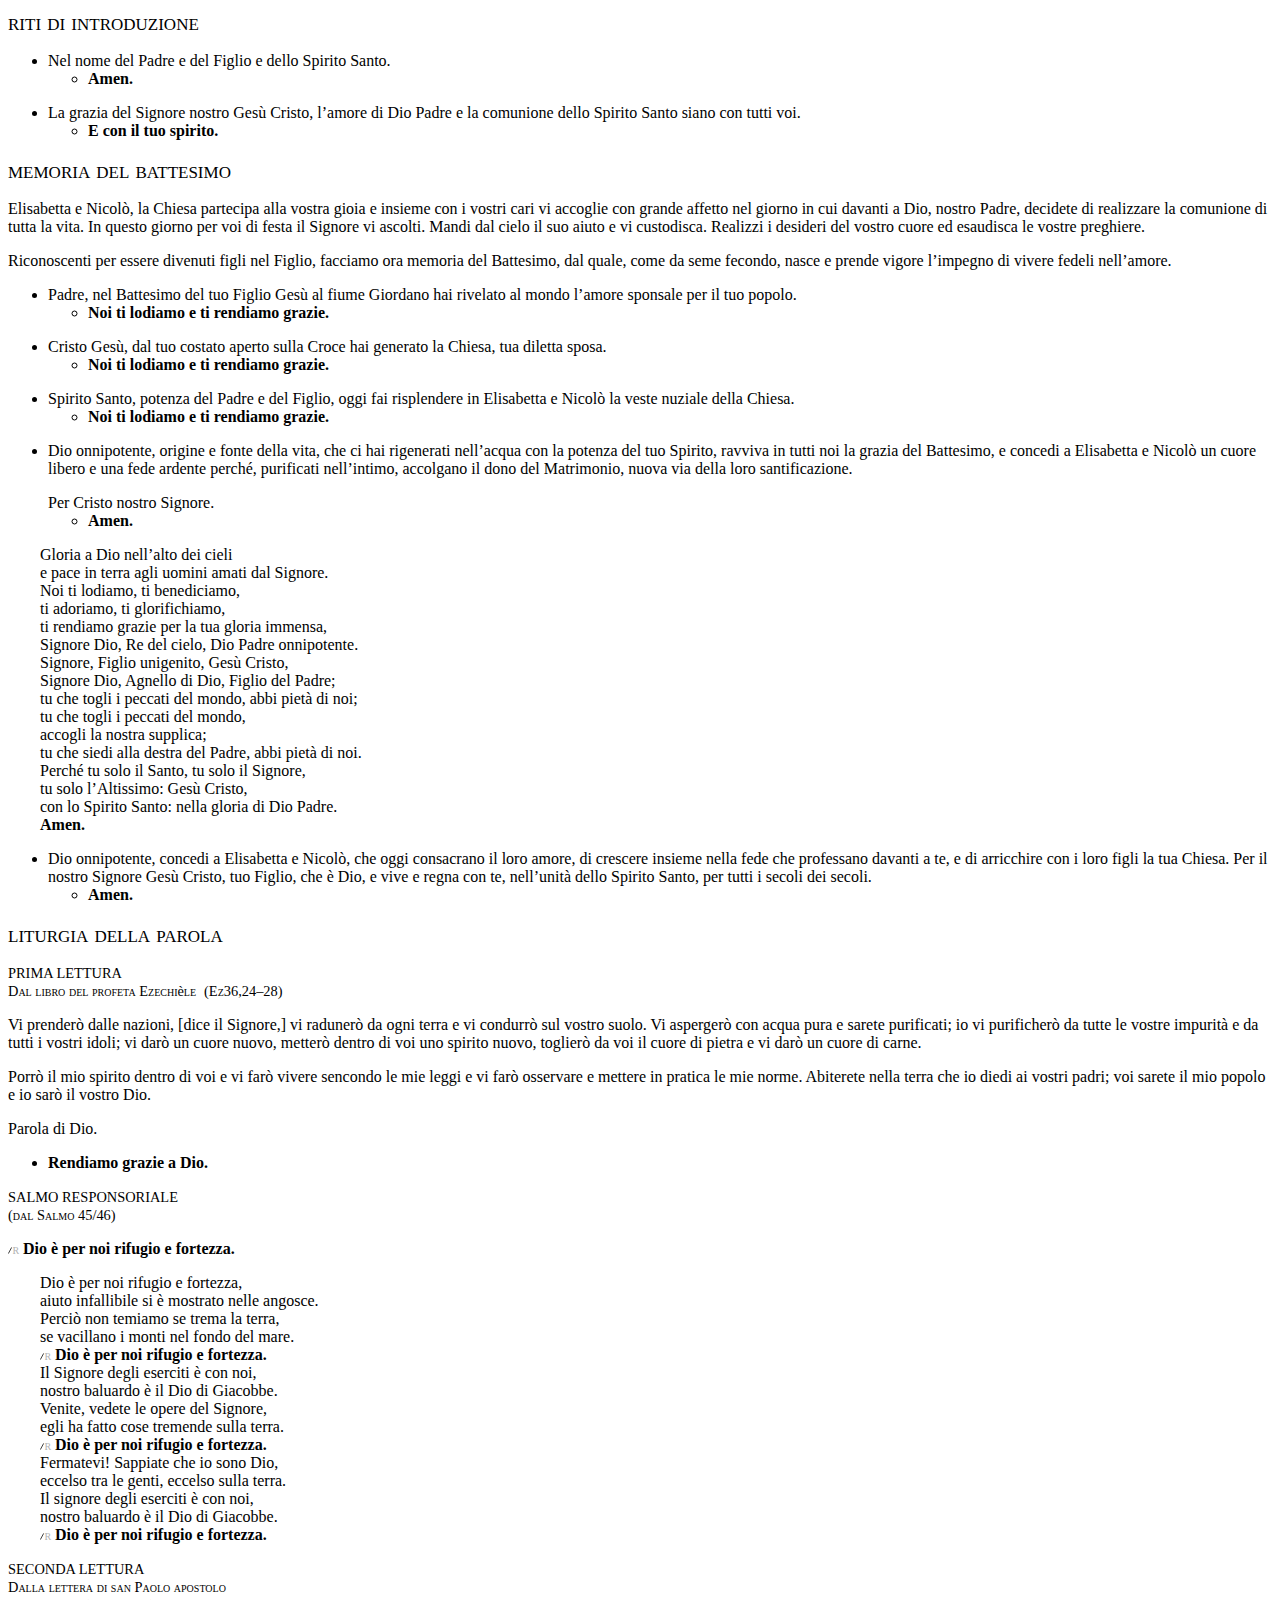
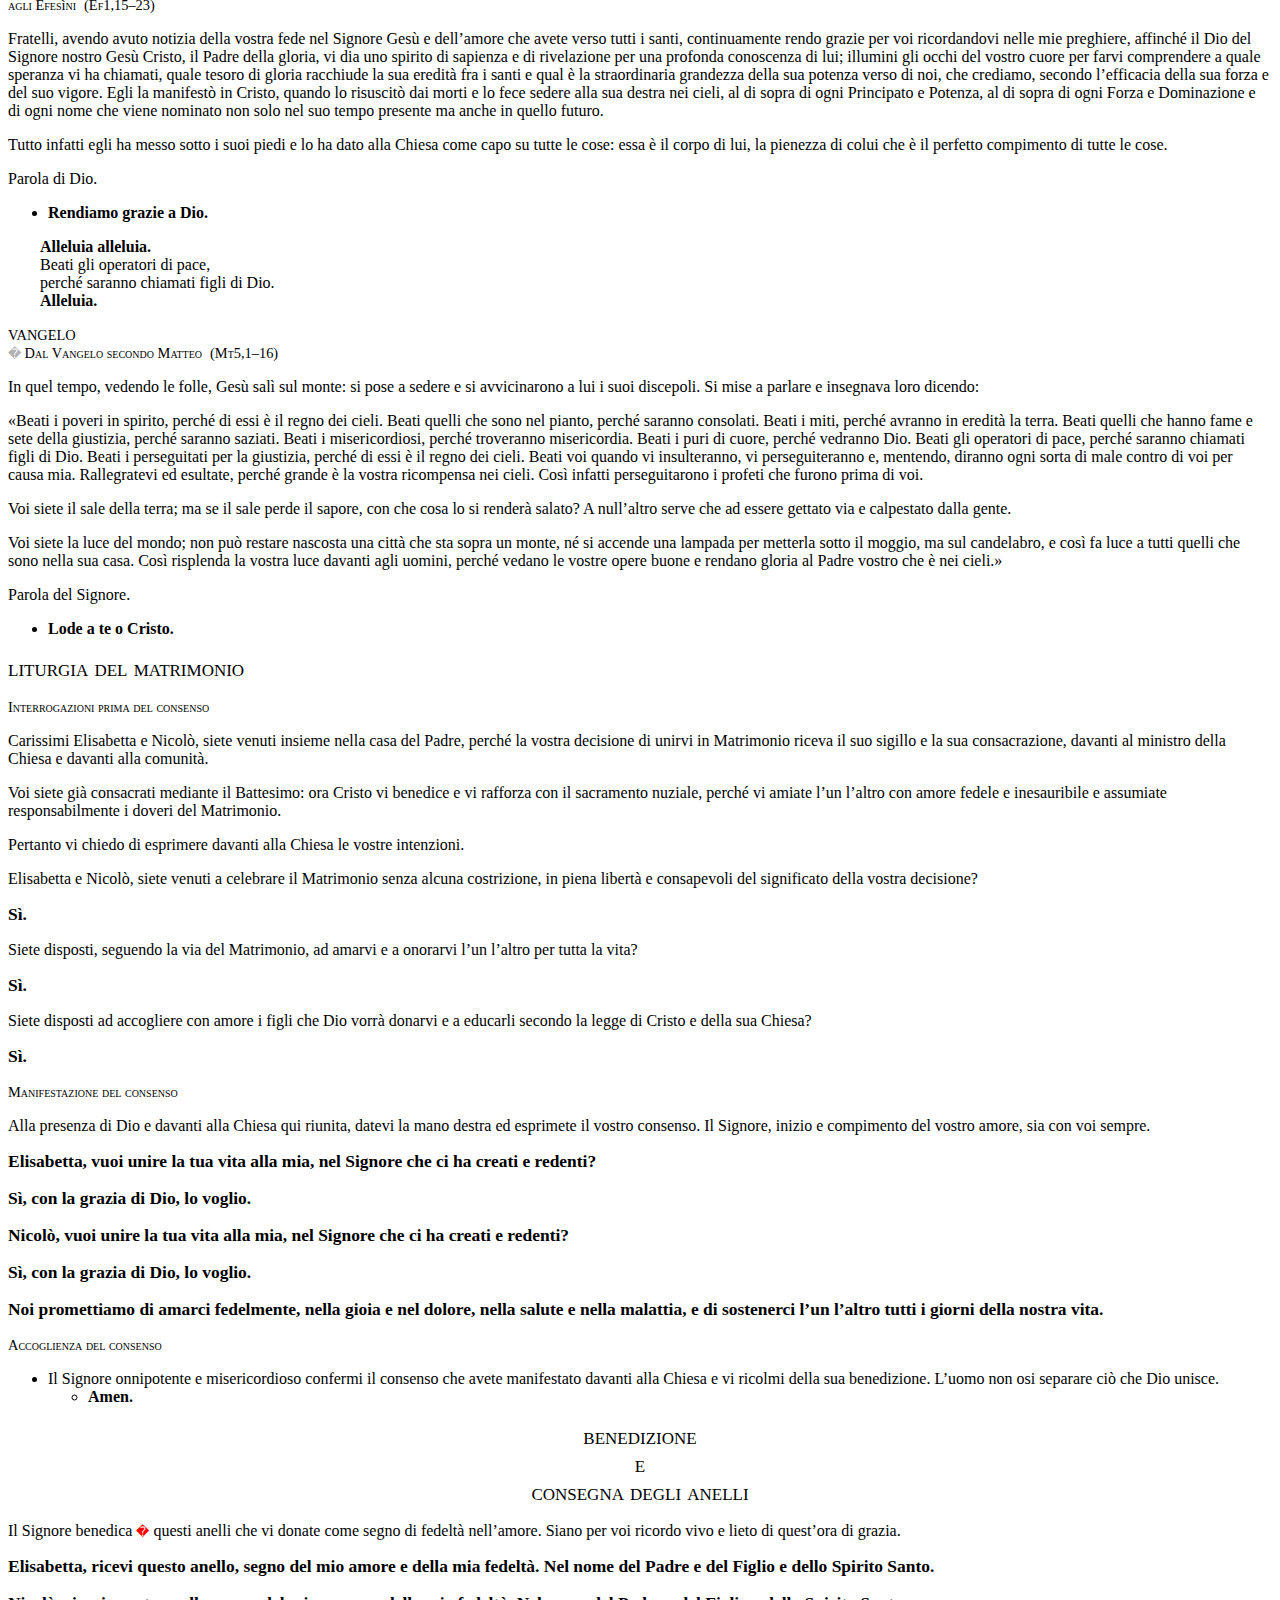
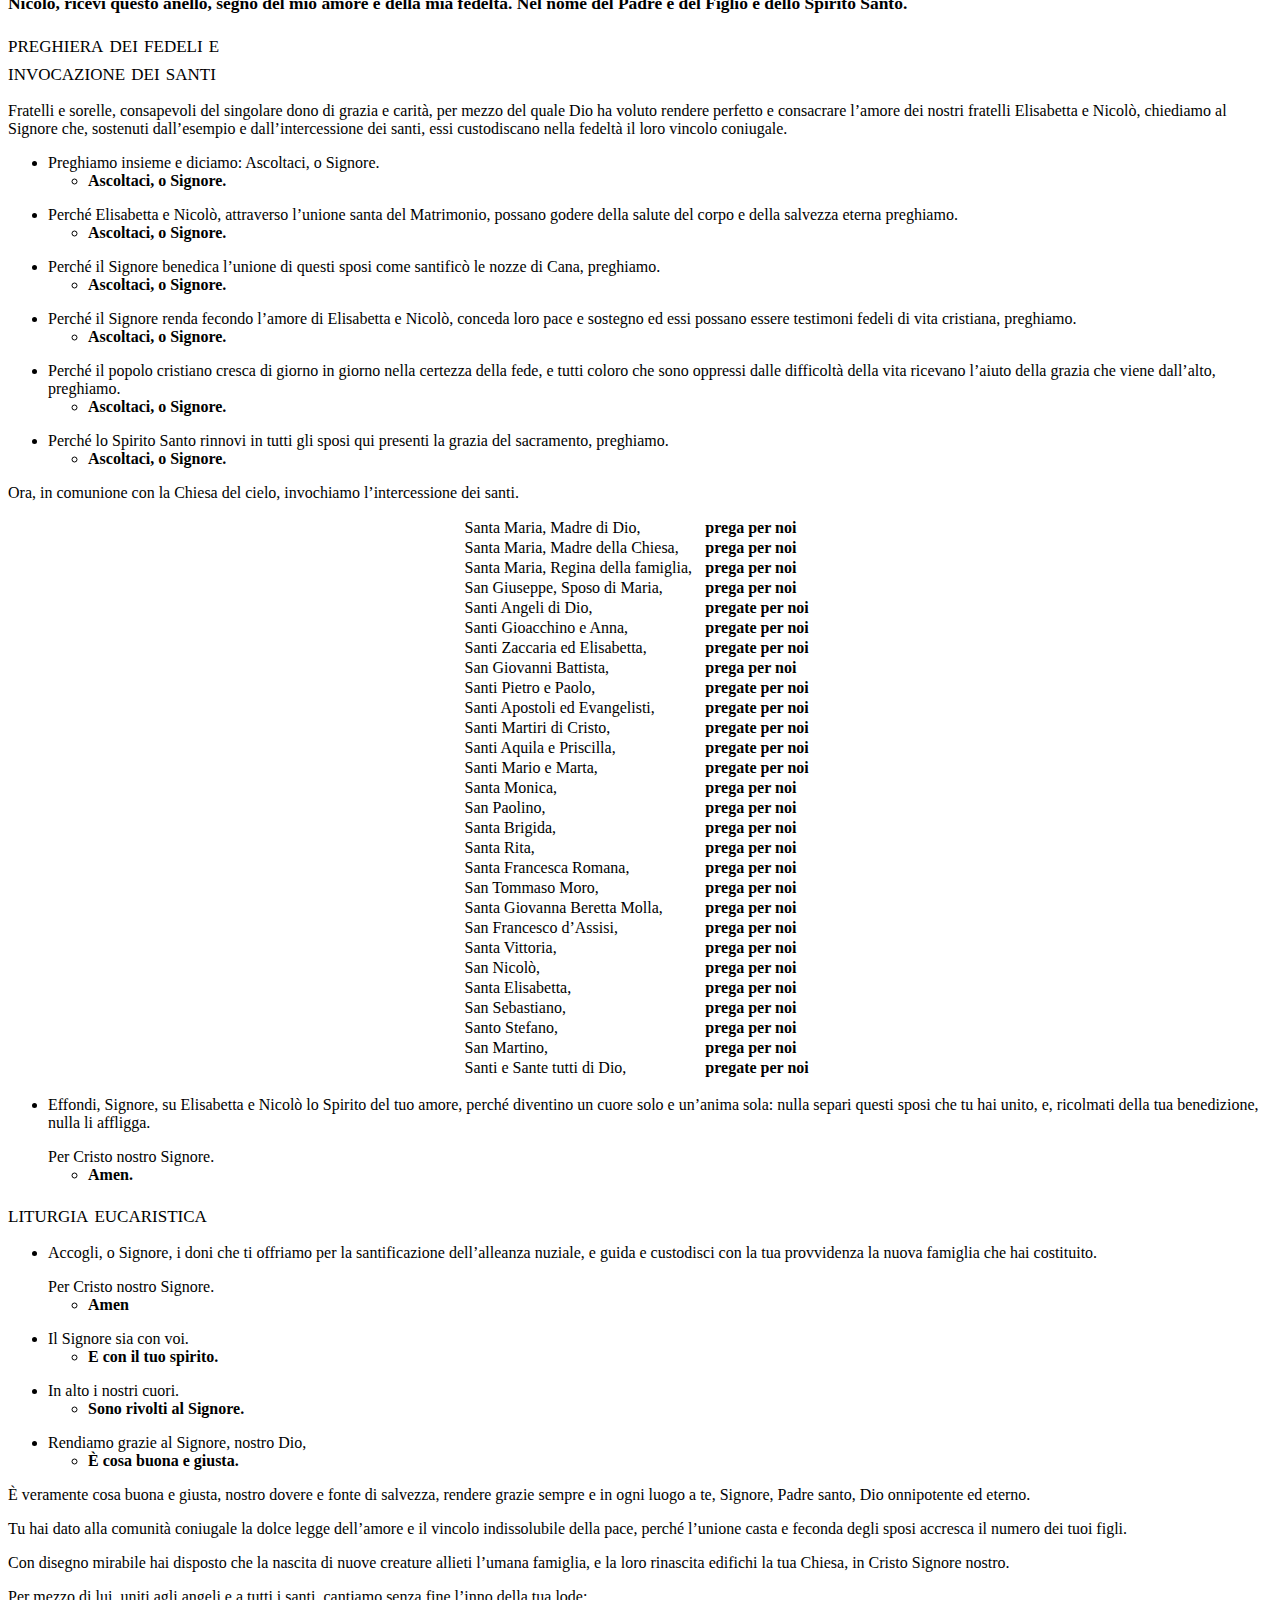
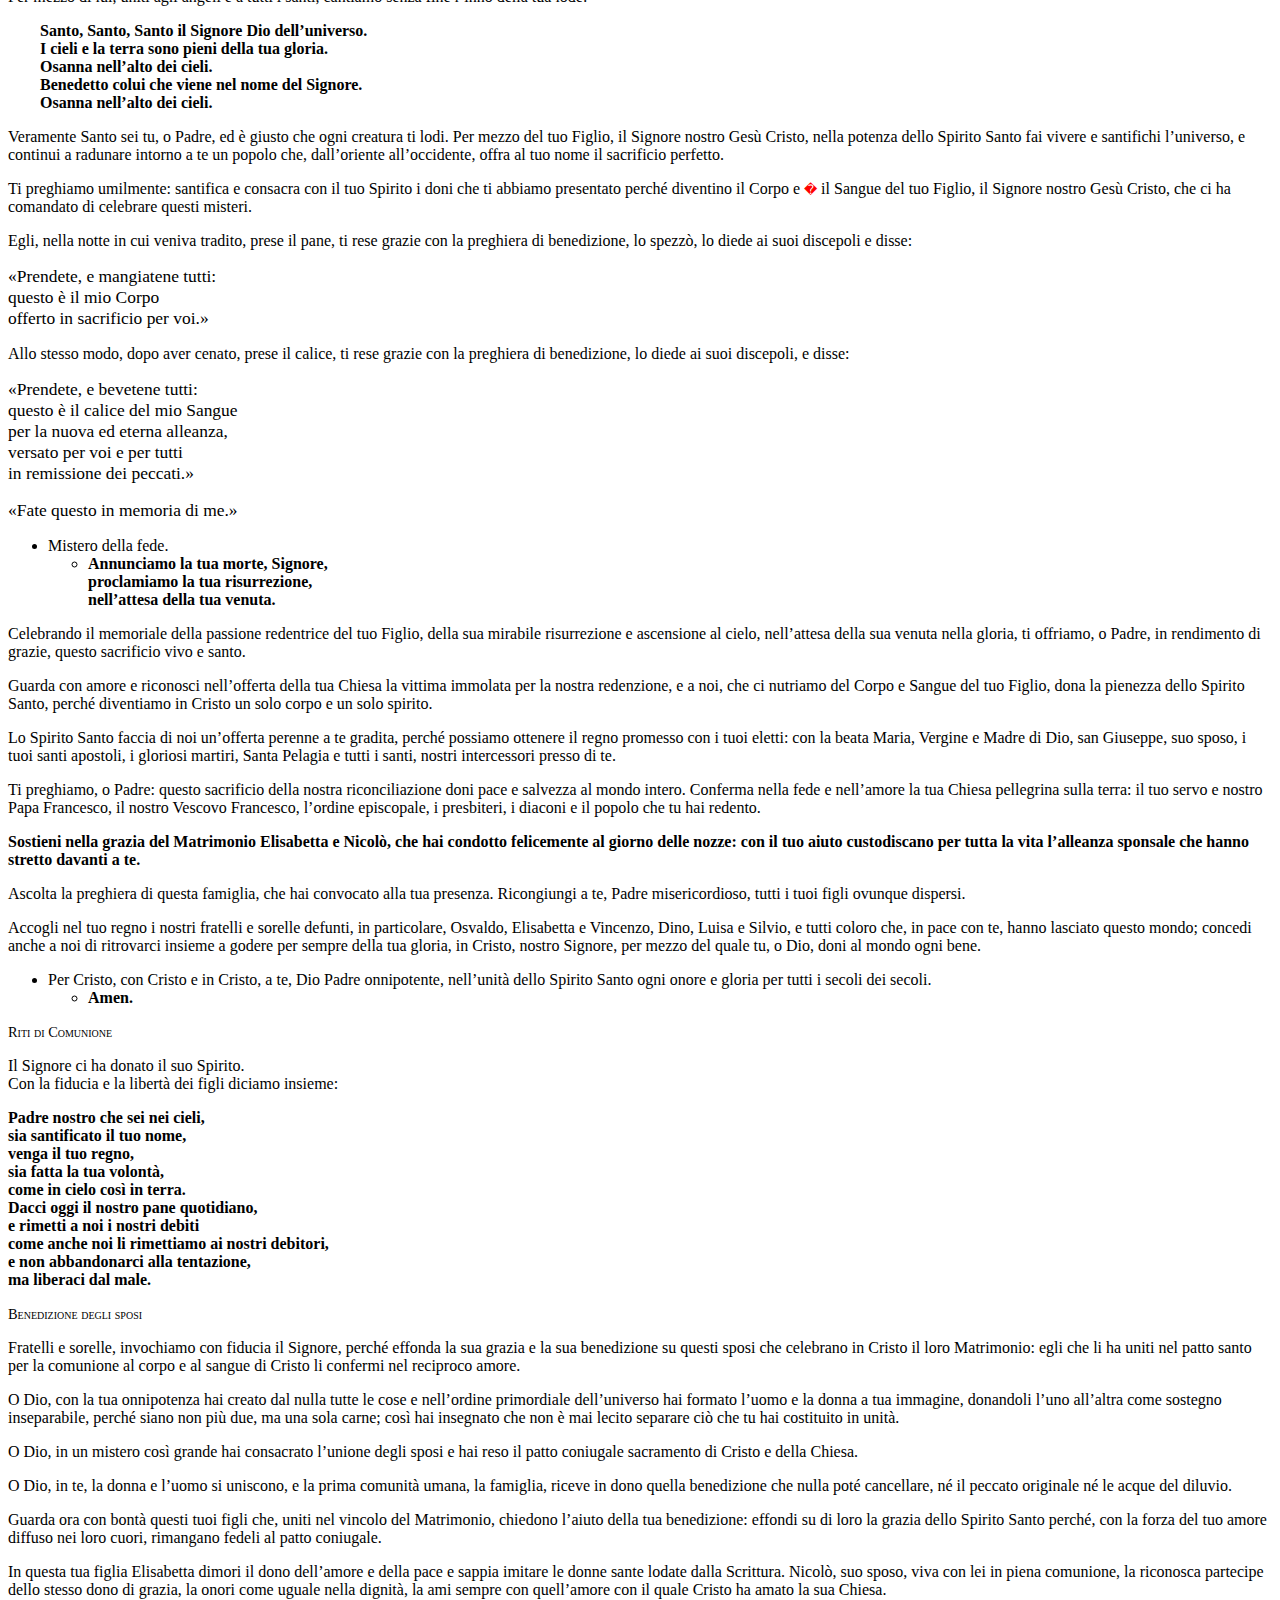
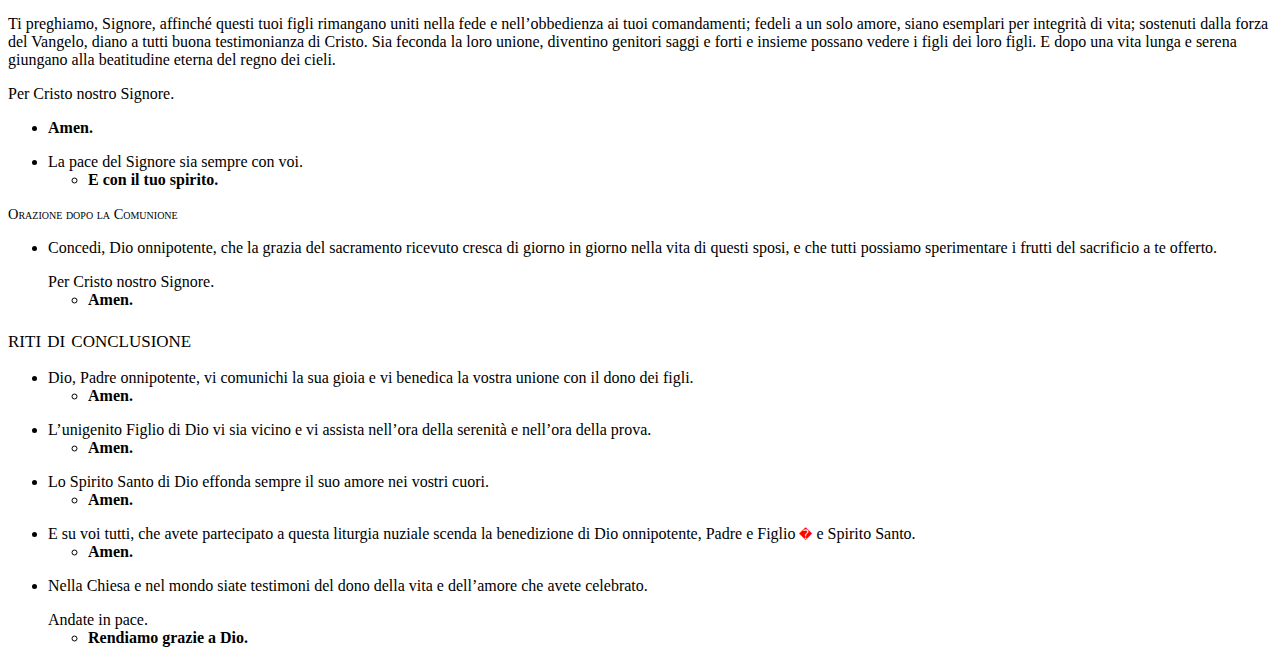
<file: main.html>
<!DOCTYPE html> 
<html lang='it' xml:lang='it'> 
<head><title></title> 
<meta charset='utf-8' /> 
<meta content='TeX4ht (https://tug.org/tex4ht/)' name='generator' /> 
<meta content='width=device-width,initial-scale=1' name='viewport' /> 
<link href='main.css' rel='stylesheet' type='text/css' /> 
<meta content='main.tex' name='src' /> 
</head><body>
<!-- l. 67 --><p class='noindent'><span class='eccc1728-'><span class='small-caps'>riti </span><span class='small-caps'>di </span><span class='small-caps'>introduzione</span></span>
</p>
  <ul class='itemize1'>
  <li class='itemize'>
  <!-- l. 71 --><p class='noindent'>Nel nome del Padre e del Figlio e dello Spirito Santo.
  </p>
    <ul class='itemize2'>
    <li class='itemize'><span class='ecbx-1095'>Amen.</span></li></ul>
  </li></ul>
  <ul class='itemize1'>
  <li class='itemize'>
  <!-- l. 76 --><p class='noindent'>La grazia del Signore nostro Gesù Cristo, l’amore di Dio
  Padre e la comunione dello Spirito Santo siano con tutti voi.
  </p>
    <ul class='itemize2'>
    <li class='itemize'><span class='ecbx-1095'>E con il tuo spirito.</span></li></ul>
  </li></ul>
<!-- l. 80 --><p class='noindent'><span class='eccc1728-'><span class='small-caps'>memoria </span><span class='small-caps'>del </span><span class='small-caps'>battesimo</span></span>
</p><!-- l. 82 --><p class='indent'>   Elisabetta e Nicolò, la Chiesa partecipa alla vostra gioia e
insieme con i vostri cari vi accoglie con grande affetto nel
giorno in cui davanti a Dio, nostro Padre, decidete di
realizzare la comunione di tutta la vita. In questo giorno per
voi di festa il Signore vi ascolti. Mandi dal cielo il suo aiuto e
vi custodisca. Realizzi i desideri del vostro cuore ed esaudisca
le vostre preghiere.
</p><!-- l. 82 --><p class='indent'>   Riconoscenti per essere divenuti figli nel Figlio, facciamo
ora memoria del Battesimo, dal quale, come da seme
fecondo, nasce e prende vigore l’impegno di vivere fedeli
nell’amore.
</p>
                                                     
                                                     
  <ul class='itemize1'>
  <li class='itemize'>
  <!-- l. 84 --><p class='noindent'>Padre, nel Battesimo del tuo Figlio Gesù al fiume Giordano
  hai rivelato al mondo l’amore sponsale per il tuo popolo.
  </p>
    <ul class='itemize2'>
    <li class='itemize'><span class='ecbx-1095'>Noi ti lodiamo e ti rendiamo grazie.</span></li></ul>
  </li></ul>
  <ul class='itemize1'>
  <li class='itemize'>
  <!-- l. 84 --><p class='noindent'>Cristo Gesù, dal tuo costato aperto sulla Croce hai
  generato la Chiesa, tua diletta sposa. </p>
    <ul class='itemize2'>
    <li class='itemize'><span class='ecbx-1095'>Noi ti lodiamo e ti rendiamo grazie.</span></li></ul>
  </li></ul>
  <ul class='itemize1'>
  <li class='itemize'>
  <!-- l. 84 --><p class='noindent'>Spirito Santo, potenza del Padre e del Figlio, oggi fai
  risplendere in Elisabetta e Nicolò la veste nuziale della
  Chiesa. </p>
    <ul class='itemize2'>
    <li class='itemize'><span class='ecbx-1095'>Noi ti lodiamo e ti rendiamo grazie.</span></li></ul>
  </li></ul>
  <ul class='itemize1'>
  <li class='itemize'>
  <!-- l. 84 --><p class='noindent'>Dio onnipotente, origine e fonte della vita, che ci hai
  rigenerati  nell’acqua  con  la  potenza  del  tuo  Spirito,
  ravviva in tutti noi la grazia del Battesimo, e concedi a
  Elisabetta e Nicolò un cuore libero e una fede ardente
  perché,  purificati  nell’intimo,  accolgano  il  dono  del
  Matrimonio, nuova via della loro santificazione.
  </p><!-- l. 84 --><p class='noindent'>Per Cristo nostro Signore. </p>
    <ul class='itemize2'>
    <li class='itemize'><span class='ecbx-1095'>Amen.</span></li></ul>
  </li></ul>
   <div class='verse'>
    <div class='verseline'><a id='x1-2r1'></a> Gloria a Dio nell’alto dei cieli
          </div><div class='verseline'><a id='x1-3r2'></a>e pace in terra agli uomini amati dal Signore.
          </div><div class='verseline'><a id='x1-4r3'></a>Noi ti lodiamo, ti benediciamo,
          </div><div class='verseline'><a id='x1-5r4'></a>ti adoriamo, ti glorifichiamo,
          </div><div class='verseline'><a id='x1-6r5'></a>ti rendiamo grazie per la tua gloria immensa,
          </div><div class='verseline'><a id='x1-7r6'></a>Signore   Dio,   Re   del   cielo,   Dio   Padre
          onnipotente.
          </div><div class='verseline'><a id='x1-8r7'></a>Signore, Figlio unigenito, Gesù Cristo,
          </div><div class='verseline'><a id='x1-9r8'></a>Signore Dio, Agnello di Dio, Figlio del Padre;
          </div><div class='verseline'><a id='x1-10r9'></a>tu che togli i peccati del mondo, abbi pietà di
          noi;
          </div><div class='verseline'><a id='x1-11r10'></a>tu che togli i peccati del mondo,
          </div><div class='verseline'><a id='x1-12r11'></a>accogli la nostra supplica;
          </div><div class='verseline'><a id='x1-13r12'></a>tu che siedi alla destra del Padre, abbi pietà
          di noi.
          </div><div class='verseline'><a id='x1-14r13'></a>Perché tu solo il Santo, tu solo il Signore,
          </div><div class='verseline'><a id='x1-15r14'></a>tu solo l’Altissimo: Gesù Cristo,
          </div><div class='verseline'><a id='x1-16r15'></a>con lo Spirito Santo: nella gloria di Dio Padre.
          </div><div class='verseline'><a id='x1-17r16'></a><span class='ecbx-1095'>Amen.</span></div>
   </div>
  <ul class='itemize1'>
  <li class='itemize'>
  <!-- l. 110 --><p class='noindent'>Dio onnipotente, concedi a Elisabetta e Nicolò, che
  oggi consacrano il loro amore, di crescere insieme nella
  fede che professano davanti a te, e di arricchire con i
  loro figli la tua Chiesa. Per il nostro Signore Gesù
  Cristo, tuo Figlio, che è Dio, e vive e regna con te,
  nell’unità dello Spirito Santo, per tutti i secoli dei secoli.
  </p>
    <ul class='itemize2'>
    <li class='itemize'><span class='ecbx-1095'>Amen.</span></li></ul>
                                                     
                                                     
  </li></ul>
<!-- l. 112 --><p class='indent'>
                                                     
                                                     
</p><!-- l. 115 --><p class='noindent'><span class='eccc1728-'><span class='small-caps'>liturgia </span><span class='small-caps'>della </span><span class='small-caps'>parola</span></span>
</p><!-- l. 117 --><p class='noindent'><span class='eccc1095-'><span class='small-caps'>PRIMA </span><span class='small-caps'>LETTURA</span></span><br class='newline' /><span class='eccc1095-'><span class='small-caps'>Dal </span><span class='small-caps'>libro </span><span class='small-caps'>del </span><span class='small-caps'>profeta </span><span class='small-caps'>Ezechi</span></span><span class='eccc1095-'>è<span class='small-caps'>le</span></span>    <span class='eccc1000-'><span class='small-caps'>(Ez36,24–28)</span></span>
</p><!-- l. 118 --><p class='indent'>   Vi prenderò dalle nazioni, [dice il Signore,] vi radunerò
da ogni terra e vi condurrò sul vostro suolo. Vi aspergerò
con acqua pura e sarete purificati; io vi purificherò da tutte le
vostre impurità e da tutti i vostri idoli; vi darò un
cuore nuovo, metterò dentro di voi uno spirito nuovo,
toglierò da voi il cuore di pietra e vi darò un cuore di
carne.
</p><!-- l. 124 --><p class='indent'>   Porrò il mio spirito dentro di voi e vi farò vivere
sencondo le mie leggi e vi farò osservare e mettere in
pratica le mie norme. Abiterete nella terra che io diedi ai
vostri padri; voi sarete il mio popolo e io sarò il vostro
Dio.
</p><!-- l. 127 --><p class='indent'>   Parola di Dio.</p>
     <ul class='itemize1'>
     <li class='itemize'><span class='ecbx-1095'>Rendiamo grazie a Dio.</span></li></ul>
<!-- l. 131 --><p class='noindent'><span class='eccc1095-'><span class='small-caps'>SALMO </span><span class='small-caps'>RESPONSORIALE</span></span><br class='newline' /><span class='eccc1000-'><span class='small-caps'>(dal </span><span class='small-caps'>Salmo </span><span class='small-caps'>45/46)</span></span>
</p><!-- l. 135 --><p class='noindent'><span id='textcolor16'><img alt='PICT' src='main8x.svg' /><span class='eccc1095-'><span class='small-caps'>r</span></span></span> <span class='ecbx-1095'>Dio è </span><span class='ecbx-1095'>per noi rifugio e fortezza.</span>
</p>
   <div class='verse'>
     <div class='verseline'><a id='x1-18r1'></a>Dio è per noi rifugio e fortezza,
           </div><div class='verseline'><a id='x1-19r2'></a>aiuto  infallibile  si  è  mostrato  nelle
           angosce.
           </div><div class='verseline'><a id='x1-20r3'></a>Perciò non temiamo se trema la terra,
           </div><div class='verseline'><a id='x1-21r4'></a>se vacillano i monti nel fondo del mare.
           </div><div class='verseline'><a id='x1-22r5'></a><span id='textcolor17'><img alt='PICT' src='main9x.svg' /><span class='eccc1095-'><span class='small-caps'>r</span></span></span> <span class='ecbx-1095'>Dio è </span><span class='ecbx-1095'>per noi rifugio e
           </span><span class='ecbx-1095'>fortezza.</span>
                                                     
                                                     
           <!-- l. 145 --><p class='noindent'>Il Signore degli eserciti è con noi,</p>
           </div><div class='verseline'><a id='x1-23r6'></a>nostro baluardo è il Dio di Giacobbe.
           </div><div class='verseline'><a id='x1-24r7'></a>Venite, vedete le opere del Signore,
           </div><div class='verseline'><a id='x1-25r8'></a>egli ha fatto cose tremende sulla terra.
           </div><div class='verseline'><a id='x1-26r9'></a><span id='textcolor18'><img alt='PICT' src='main10x.svg' /><span class='eccc1095-'><span class='small-caps'>r</span></span></span> <span class='ecbx-1095'>Dio è </span><span class='ecbx-1095'>per noi rifugio e
           </span><span class='ecbx-1095'>fortezza.</span>
           <!-- l. 151 --><p class='noindent'>Fermatevi! Sappiate che io sono Dio,</p>
           </div><div class='verseline'><a id='x1-27r10'></a>eccelso tra le genti, eccelso sulla terra.
           </div><div class='verseline'><a id='x1-28r11'></a>Il signore degli eserciti è con noi,
           </div><div class='verseline'><a id='x1-29r12'></a>nostro baluardo è il Dio di Giacobbe.
           </div><div class='verseline'><a id='x1-30r13'></a><span id='textcolor19'><img alt='PICT' src='main11x.svg' /><span class='eccc1095-'><span class='small-caps'>r</span></span></span> <span class='ecbx-1095'>Dio è </span><span class='ecbx-1095'>per noi rifugio e
           </span><span class='ecbx-1095'>fortezza.</span></div>
   </div>
<!-- l. 158 --><p class='noindent'><span class='eccc1095-'><span class='small-caps'>SECONDA </span><span class='small-caps'>LETTURA</span></span><br class='newline' /><span class='eccc1095-'><span class='small-caps'>Dalla </span><span class='small-caps'>lettera </span><span class='small-caps'>di </span><span class='small-caps'>san </span><span class='small-caps'>Paolo </span><span class='small-caps'>apostolo</span></span><br class='newline' /><span class='eccc1095-'><span class='small-caps'>agli </span><span class='small-caps'>Efes</span></span><span class='eccc1095-'>ì<span class='small-caps'>ni</span></span>    <span class='eccc1000-'><span class='small-caps'>(Ef1,15–23)</span></span>
</p><!-- l. 159 --><p class='indent'>   Fratelli, avendo avuto notizia della vostra fede nel Signore
Gesù e dell’amore che avete verso tutti i santi, continuamente
rendo grazie per voi ricordandovi nelle mie preghiere, affinché
il Dio del Signore nostro Gesù Cristo, il Padre della gloria, vi
dia uno spirito di sapienza e di rivelazione per una profonda
conoscenza di lui; illumini gli occhi del vostro cuore per farvi
comprendere a quale speranza vi ha chiamati, quale tesoro
di gloria racchiude la sua eredità fra i santi e qual è
la straordinaria grandezza della sua potenza verso di
noi, che crediamo, secondo l’efficacia della sua forza e
del suo vigore. Egli la manifestò in Cristo, quando lo
risuscitò dai morti e lo fece sedere alla sua destra nei
cieli, al di sopra di ogni Principato e Potenza, al di sopra
di ogni Forza e Dominazione e di ogni nome che viene
nominato non solo nel suo tempo presente ma anche in quello
futuro.
</p><!-- l. 170 --><p class='indent'>   Tutto infatti egli ha messo sotto i suoi piedi e lo ha dato
alla Chiesa come capo su tutte le cose: essa è il corpo di lui,
la pienezza di colui che è il perfetto compimento di tutte le
                                                     
                                                     
cose.
</p><!-- l. 173 --><p class='indent'>   Parola di Dio.</p>
     <ul class='itemize1'>
     <li class='itemize'><span class='ecbx-1095'>Rendiamo grazie a Dio.</span></li></ul>
   <div class='verse'>
     <div class='verseline'><a id='x1-31r1'></a><span class='ecbx-1095'>Alleluia alleluia.</span>
           </div><div class='verseline'><a id='x1-32r2'></a>Beati gli operatori di pace,
           </div><div class='verseline'><a id='x1-33r3'></a>perché saranno chiamati figli di Dio.
           </div><div class='verseline'><a id='x1-34r4'></a><span class='ecbx-1095'>Alleluia.</span></div>
   </div>
<!-- l. 184 --><p class='indent'>
                                                     
                                                     
</p><!-- l. 186 --><p class='noindent'><span class='eccc1095-'><span class='small-caps'>VANGELO</span></span><br class='newline' /><span id='textcolor21'><span class='msam-10x-x-90'>�</span></span><span class='eccc1095-'> <span class='small-caps'>Dal </span><span class='small-caps'>Vangelo </span><span class='small-caps'>secondo </span><span class='small-caps'>Matteo</span></span>    <span class='eccc1000-'><span class='small-caps'>(Mt5,1–16)</span></span>
</p><!-- l. 187 --><p class='indent'>   In quel tempo, vedendo le folle, Gesù salì sul monte: si
pose a sedere e si avvicinarono a lui i suoi discepoli. Si mise a
parlare e insegnava loro dicendo:
</p><!-- l. 191 --><p class='indent'>   «Beati i poveri in spirito, perché di essi è il regno dei
cieli. Beati quelli che sono nel pianto, perché saranno
consolati. Beati i miti, perché avranno in eredità la
terra. Beati quelli che hanno fame e sete della giustizia,
perché saranno saziati. Beati i misericordiosi, perché
troveranno misericordia. Beati i puri di cuore, perché
vedranno Dio. Beati gli operatori di pace, perché saranno
chiamati figli di Dio. Beati i perseguitati per la giustizia,
perché di essi è il regno dei cieli. Beati voi quando vi
insulteranno, vi perseguiteranno e, mentendo, diranno ogni
sorta di male contro di voi per causa mia. Rallegratevi ed
esultate, perché grande è la vostra ricompensa nei cieli.
Così infatti perseguitarono i profeti che furono prima di
voi.
</p><!-- l. 201 --><p class='indent'>   Voi siete il sale della terra; ma se il sale perde il sapore,
con che cosa lo si renderà salato? A null’altro serve che ad
essere gettato via e calpestato dalla gente.
</p><!-- l. 204 --><p class='indent'>   Voi siete la luce del mondo; non può restare nascosta una
città che sta sopra un monte, né si accende una lampada
per metterla sotto il moggio, ma sul candelabro, e così fa
luce a tutti quelli che sono nella sua casa. Così risplenda la
vostra luce davanti agli uomini, perché vedano le vostre
opere buone e rendano gloria al Padre vostro che è nei
cieli.»
</p><!-- l. 209 --><p class='indent'>   Parola del Signore.</p>
     <ul class='itemize1'>
     <li class='itemize'><span class='ecbx-1095'>Lode a te o Cristo.</span></li></ul>
<!-- l. 211 --><p class='indent'>
                                                     
                                                     
</p><!-- l. 213 --><p class='noindent'><span class='eccc1728-'><span class='small-caps'>liturgia </span><span class='small-caps'>del </span><span class='small-caps'>matrimonio</span></span>
</p><!-- l. 216 --><p class='noindent'><span class='eccc1095-'><span class='small-caps'>Interrogazioni </span><span class='small-caps'>prima </span><span class='small-caps'>del </span><span class='small-caps'>consenso</span></span> 
</p><!-- l. 216 --><p class='indent'>   Carissimi Elisabetta e Nicolò, siete venuti insieme nella
casa del Padre, perché la vostra decisione di unirvi in
Matrimonio riceva il suo sigillo e la sua consacrazione, davanti
al ministro della Chiesa e davanti alla comunità.
</p><!-- l. 216 --><p class='indent'>   Voi siete già consacrati mediante il Battesimo: ora Cristo
vi benedice e vi rafforza con il sacramento nuziale, perché vi
amiate l’un l’altro con amore fedele e inesauribile e assumiate
responsabilmente i doveri del Matrimonio.
</p><!-- l. 216 --><p class='indent'>   Pertanto vi chiedo di esprimere davanti alla Chiesa le
vostre intenzioni.
</p><!-- l. 219 --><p class='indent'>   Elisabetta e Nicolò, siete venuti a celebrare il Matrimonio
senza alcuna costrizione, in piena libertà e consapevoli del
significato della vostra decisione?
</p><!-- l. 219 --><p class='noindent'><span class='ecbx-1200'>Sì.</span>
</p><!-- l. 219 --><p class='indent'>   Siete disposti, seguendo la via del Matrimonio, ad amarvi e
a onorarvi l’un l’altro per tutta la vita?
</p><!-- l. 219 --><p class='noindent'><span class='ecbx-1200'>Sì.</span>
</p><!-- l. 219 --><p class='indent'>   Siete disposti ad accogliere con amore i figli che Dio vorrà
donarvi e a educarli secondo la legge di Cristo e della sua
Chiesa?
</p><!-- l. 219 --><p class='noindent'><span class='ecbx-1200'>Sì.</span>
</p><!-- l. 221 --><p class='indent'>
                                                     
                                                     
</p><!-- l. 223 --><p class='noindent'><span class='eccc1095-'><span class='small-caps'>Manifestazione </span><span class='small-caps'>del </span><span class='small-caps'>consenso</span></span> 
</p><!-- l. 223 --><p class='indent'>   Alla presenza di Dio e davanti alla Chiesa qui riunita,
datevi la mano destra ed esprimete il vostro consenso. Il
Signore, inizio e compimento del vostro amore, sia con voi
sempre.
</p><!-- l. 227 --><p class='indent'>   <span class='ecbx-1200'>Elisabetta, vuoi unire la tua vita alla mia, nel
</span><span class='ecbx-1200'>Signore che ci ha creati e redenti?</span>
</p><!-- l. 227 --><p class='noindent'><span class='ecbx-1200'>Sì, con la grazia di Dio, lo voglio.</span>
</p><!-- l. 227 --><p class='indent'>   <span class='ecbx-1200'>Nicolò, vuoi unire la tua vita alla mia, nel
</span><span class='ecbx-1200'>Signore che ci ha creati e redenti?</span>
</p><!-- l. 227 --><p class='noindent'><span class='ecbx-1200'>Sì, con la grazia di Dio, lo voglio.</span>
</p><!-- l. 227 --><p class='indent'>   <span class='ecbx-1200'>Noi promettiamo di amarci fedelmente, nella
</span><span class='ecbx-1200'>gioia e nel dolore, nella salute e nella malattia, e
</span><span class='ecbx-1200'>di sostenerci l’un l’altro tutti i giorni della nostra
</span><span class='ecbx-1200'>vita.</span>
</p><!-- l. 232 --><p class='noindent'><span class='eccc1095-'><span class='small-caps'>Accoglienza </span><span class='small-caps'>del </span><span class='small-caps'>consenso</span></span></p>
  <ul class='itemize1'>
  <li class='itemize'>
  <!-- l. 232 --><p class='noindent'>Il Signore onnipotente e misericordioso confermi il consenso
  che avete manifestato davanti alla Chiesa e vi ricolmi della
  sua benedizione. L’uomo non osi separare ciò che Dio
  unisce. </p>
    <ul class='itemize2'>
    <li class='itemize'><span class='ecbx-1095'>Amen.</span></li></ul>
  </li></ul>
<!-- l. 233 --><p class='indent'>
                                                     
                                                     
</p><!-- l. 237 --><p class='noindent'></p>
<div class='center'>
<!-- l. 237 --><p class='noindent'>
</p><!-- l. 237 --><p class='noindent'><span class='eccc1728-'><span class='small-caps'>benedizione</span></span><br />
<span class='eccc1728-'><span class='small-caps'>e</span></span><br />
<span class='eccc1728-'><span class='small-caps'>consegna </span><span class='small-caps'>degli </span><span class='small-caps'>anelli</span></span></p></div>
<!-- l. 239 --><p class='indent'>   Il Signore benedica   <span id='textcolor25'><span class='msam-10x-x-90'>�</span></span>  questi anelli che vi donate come
segno di fedeltà nell’amore. Siano per voi ricordo vivo e lieto
di quest’ora di grazia.
</p><!-- l. 241 --><p class='indent'>   <span class='ecbx-1200'>Elisabetta, ricevi questo anello, segno del mio
</span><span class='ecbx-1200'>amore e della mia fedeltà. Nel nome del Padre e
</span><span class='ecbx-1200'>del Figlio e dello Spirito Santo.</span>
</p><!-- l. 241 --><p class='indent'>   <span class='ecbx-1200'>Nicolò, ricevi questo anello, segno del mio
</span><span class='ecbx-1200'>amore e della mia fedeltà. Nel nome del Padre e
</span><span class='ecbx-1200'>del Figlio e dello Spirito Santo.</span>
</p><!-- l. 253 --><p class='indent'>
                                                     
                                                     
</p><!-- l. 255 --><p class='noindent'><span class='eccc1728-'><span class='small-caps'>preghiera </span><span class='small-caps'>dei </span><span class='small-caps'>fedeli </span><span class='small-caps'>e</span></span><br class='newline' /><span class='eccc1728-'><span class='small-caps'>invocazione </span><span class='small-caps'>dei </span><span class='small-caps'>santi</span></span>
</p><!-- l. 257 --><p class='indent'>   Fratelli e sorelle, consapevoli del singolare dono di grazia
e carità, per mezzo del quale Dio ha voluto rendere
perfetto e consacrare l’amore dei nostri fratelli Elisabetta e
Nicolò, chiediamo al Signore che, sostenuti dall’esempio e
dall’intercessione dei santi, essi custodiscano nella fedeltà il
loro vincolo coniugale.
</p>
  <ul class='itemize1'>
  <li class='itemize'>
  <!-- l. 257 --><p class='noindent'>Preghiamo insieme e diciamo: Ascoltaci, o Signore.
  </p>
    <ul class='itemize2'>
    <li class='itemize'><span class='ecbx-1095'>Ascoltaci, o Signore.</span></li></ul>
  </li></ul>
  <ul class='itemize1'>
  <li class='itemize'>
  <!-- l. 259 --><p class='noindent'>Perché Elisabetta e Nicolò, attraverso l’unione santa del
  Matrimonio, possano godere della salute del corpo e della
  salvezza eterna preghiamo. </p>
    <ul class='itemize2'>
    <li class='itemize'><span class='ecbx-1095'>Ascoltaci, o Signore.</span></li></ul>
  </li></ul>
  <ul class='itemize1'>
  <li class='itemize'>
  <!-- l. 259 --><p class='noindent'>Perché il Signore benedica l’unione di questi sposi come
  santificò le nozze di Cana, preghiamo. </p>
    <ul class='itemize2'>
    <li class='itemize'><span class='ecbx-1095'>Ascoltaci, o Signore.</span></li></ul>
  </li></ul>
  <ul class='itemize1'>
                                                     
                                                     
  <li class='itemize'>
  <!-- l. 259 --><p class='noindent'>Perché il Signore renda fecondo l’amore di Elisabetta e
  Nicolò, conceda loro pace e sostegno ed essi possano
  essere testimoni fedeli di vita cristiana, preghiamo.
  </p>
    <ul class='itemize2'>
    <li class='itemize'><span class='ecbx-1095'>Ascoltaci, o Signore.</span></li></ul>
  </li></ul>
  <ul class='itemize1'>
  <li class='itemize'>
  <!-- l. 259 --><p class='noindent'>Perché il popolo cristiano cresca di giorno in giorno nella
  certezza della fede, e tutti coloro che sono oppressi dalle
  difficoltà della vita ricevano l’aiuto della grazia che viene
  dall’alto, preghiamo. </p>
    <ul class='itemize2'>
    <li class='itemize'><span class='ecbx-1095'>Ascoltaci, o Signore.</span></li></ul>
  </li></ul>
  <ul class='itemize1'>
  <li class='itemize'>
  <!-- l. 259 --><p class='noindent'>Perché lo Spirito Santo rinnovi in tutti gli sposi qui
  presenti la grazia del sacramento, preghiamo. </p>
    <ul class='itemize2'>
    <li class='itemize'><span class='ecbx-1095'>Ascoltaci, o Signore.</span></li></ul>
  </li></ul>
                                                     
                                                     
<!-- l. 274 --><p class='indent'>   Ora, in comunione con la Chiesa del cielo, invochiamo
l’intercessione dei santi.
<a id='x1-35r1'></a></p>   <!-- l. 276 --><div class='longtable'> <table class='longtable' id='TBL-1'><colgroup id='TBL-1-1g'><col id='TBL-1-1' /><col id='TBL-1-2' /></colgroup>
<tr id='TBL-1-1-' style='vertical-align:baseline;'><td class='td01' id='TBL-1-1-1' style='white-space:nowrap; text-align:left;'>Santa Maria, Madre di Dio,            </td><td class='td11' id='TBL-1-1-2' style='white-space:nowrap; text-align:left;'> <span class='ecbx-1095'>prega per noi    </span></td>
</tr><tr id='TBL-1-2-' style='vertical-align:baseline;'><td class='td01' id='TBL-1-2-1' style='white-space:nowrap; text-align:left;'>Santa Maria, Madre della Chiesa,    </td><td class='td11' id='TBL-1-2-2' style='white-space:nowrap; text-align:left;'> <span class='ecbx-1095'>prega per noi    </span></td>
</tr><tr id='TBL-1-3-' style='vertical-align:baseline;'><td class='td01' id='TBL-1-3-1' style='white-space:nowrap; text-align:left;'>Santa Maria, Regina della famiglia,  </td><td class='td11' id='TBL-1-3-2' style='white-space:nowrap; text-align:left;'> <span class='ecbx-1095'>prega per noi    </span></td>
</tr><tr id='TBL-1-4-' style='vertical-align:baseline;'><td class='td01' id='TBL-1-4-1' style='white-space:nowrap; text-align:left;'>San Giuseppe, Sposo di Maria,        </td><td class='td11' id='TBL-1-4-2' style='white-space:nowrap; text-align:left;'> <span class='ecbx-1095'>prega per noi    </span></td>
</tr><tr id='TBL-1-5-' style='vertical-align:baseline;'><td class='td01' id='TBL-1-5-1' style='white-space:nowrap; text-align:left;'>Santi Angeli di Dio,                      </td><td class='td11' id='TBL-1-5-2' style='white-space:nowrap; text-align:left;'> <span class='ecbx-1095'>pregate per noi </span></td>
</tr><tr id='TBL-1-6-' style='vertical-align:baseline;'><td class='td01' id='TBL-1-6-1' style='white-space:nowrap; text-align:left;'>Santi Gioacchino e Anna,               </td><td class='td11' id='TBL-1-6-2' style='white-space:nowrap; text-align:left;'> <span class='ecbx-1095'>pregate per noi </span></td>
</tr><tr id='TBL-1-7-' style='vertical-align:baseline;'><td class='td01' id='TBL-1-7-1' style='white-space:nowrap; text-align:left;'>Santi Zaccaria ed Elisabetta,          </td><td class='td11' id='TBL-1-7-2' style='white-space:nowrap; text-align:left;'> <span class='ecbx-1095'>pregate per noi </span></td>
</tr><tr id='TBL-1-8-' style='vertical-align:baseline;'><td class='td01' id='TBL-1-8-1' style='white-space:nowrap; text-align:left;'>San Giovanni Battista,                  </td><td class='td11' id='TBL-1-8-2' style='white-space:nowrap; text-align:left;'> <span class='ecbx-1095'>prega per noi    </span></td>
</tr><tr id='TBL-1-9-' style='vertical-align:baseline;'><td class='td01' id='TBL-1-9-1' style='white-space:nowrap; text-align:left;'>Santi Pietro e Paolo,                     </td><td class='td11' id='TBL-1-9-2' style='white-space:nowrap; text-align:left;'> <span class='ecbx-1095'>pregate per noi </span></td>
</tr><tr id='TBL-1-10-' style='vertical-align:baseline;'><td class='td01' id='TBL-1-10-1' style='white-space:nowrap; text-align:left;'>Santi Apostoli ed Evangelisti,         </td><td class='td11' id='TBL-1-10-2' style='white-space:nowrap; text-align:left;'> <span class='ecbx-1095'>pregate per noi </span></td>
</tr><tr id='TBL-1-11-' style='vertical-align:baseline;'><td class='td01' id='TBL-1-11-1' style='white-space:nowrap; text-align:left;'>Santi Martiri di Cristo,                  </td><td class='td11' id='TBL-1-11-2' style='white-space:nowrap; text-align:left;'> <span class='ecbx-1095'>pregate per noi </span></td>
</tr><tr id='TBL-1-12-' style='vertical-align:baseline;'><td class='td01' id='TBL-1-12-1' style='white-space:nowrap; text-align:left;'>Santi Aquila e Priscilla,                 </td><td class='td11' id='TBL-1-12-2' style='white-space:nowrap; text-align:left;'> <span class='ecbx-1095'>pregate per noi </span></td>
</tr><tr id='TBL-1-13-' style='vertical-align:baseline;'><td class='td01' id='TBL-1-13-1' style='white-space:nowrap; text-align:left;'>Santi Mario e Marta,                    </td><td class='td11' id='TBL-1-13-2' style='white-space:nowrap; text-align:left;'> <span class='ecbx-1095'>pregate per noi </span></td>
</tr><tr id='TBL-1-14-' style='vertical-align:baseline;'><td class='td01' id='TBL-1-14-1' style='white-space:nowrap; text-align:left;'>Santa Monica,                             </td><td class='td11' id='TBL-1-14-2' style='white-space:nowrap; text-align:left;'> <span class='ecbx-1095'>prega per noi    </span></td>
</tr><tr id='TBL-1-15-' style='vertical-align:baseline;'><td class='td01' id='TBL-1-15-1' style='white-space:nowrap; text-align:left;'>San Paolino,                                </td><td class='td11' id='TBL-1-15-2' style='white-space:nowrap; text-align:left;'> <span class='ecbx-1095'>prega per noi    </span></td>
</tr><tr id='TBL-1-16-' style='vertical-align:baseline;'><td class='td01' id='TBL-1-16-1' style='white-space:nowrap; text-align:left;'>Santa Brigida,                             </td><td class='td11' id='TBL-1-16-2' style='white-space:nowrap; text-align:left;'> <span class='ecbx-1095'>prega per noi    </span></td>
</tr><tr id='TBL-1-17-' style='vertical-align:baseline;'><td class='td01' id='TBL-1-17-1' style='white-space:nowrap; text-align:left;'>Santa Rita,                                 </td><td class='td11' id='TBL-1-17-2' style='white-space:nowrap; text-align:left;'> <span class='ecbx-1095'>prega per noi    </span></td>
</tr><tr id='TBL-1-18-' style='vertical-align:baseline;'><td class='td01' id='TBL-1-18-1' style='white-space:nowrap; text-align:left;'>Santa Francesca Romana,              </td><td class='td11' id='TBL-1-18-2' style='white-space:nowrap; text-align:left;'> <span class='ecbx-1095'>prega per noi    </span></td>
</tr><tr id='TBL-1-19-' style='vertical-align:baseline;'><td class='td01' id='TBL-1-19-1' style='white-space:nowrap; text-align:left;'>San Tommaso Moro,                     </td><td class='td11' id='TBL-1-19-2' style='white-space:nowrap; text-align:left;'> <span class='ecbx-1095'>prega per noi    </span></td>
</tr><tr id='TBL-1-20-' style='vertical-align:baseline;'><td class='td01' id='TBL-1-20-1' style='white-space:nowrap; text-align:left;'>Santa Giovanna Beretta Molla,       </td><td class='td11' id='TBL-1-20-2' style='white-space:nowrap; text-align:left;'> <span class='ecbx-1095'>prega per noi    </span></td>
</tr><tr id='TBL-1-21-' style='vertical-align:baseline;'><td class='td01' id='TBL-1-21-1' style='white-space:nowrap; text-align:left;'>San Francesco d’Assisi,                  </td><td class='td11' id='TBL-1-21-2' style='white-space:nowrap; text-align:left;'> <span class='ecbx-1095'>prega per noi    </span></td>
</tr><tr id='TBL-1-22-' style='vertical-align:baseline;'><td class='td01' id='TBL-1-22-1' style='white-space:nowrap; text-align:left;'>Santa Vittoria,                            </td><td class='td11' id='TBL-1-22-2' style='white-space:nowrap; text-align:left;'> <span class='ecbx-1095'>prega per noi    </span></td>
</tr><tr id='TBL-1-23-' style='vertical-align:baseline;'><td class='td01' id='TBL-1-23-1' style='white-space:nowrap; text-align:left;'>San Nicolò,                                </td><td class='td11' id='TBL-1-23-2' style='white-space:nowrap; text-align:left;'> <span class='ecbx-1095'>prega per noi    </span></td>
</tr><tr id='TBL-1-24-' style='vertical-align:baseline;'><td class='td01' id='TBL-1-24-1' style='white-space:nowrap; text-align:left;'>Santa Elisabetta,                          </td><td class='td11' id='TBL-1-24-2' style='white-space:nowrap; text-align:left;'> <span class='ecbx-1095'>prega per noi    </span></td>
</tr><tr id='TBL-1-25-' style='vertical-align:baseline;'><td class='td01' id='TBL-1-25-1' style='white-space:nowrap; text-align:left;'>San Sebastiano,                           </td><td class='td11' id='TBL-1-25-2' style='white-space:nowrap; text-align:left;'> <span class='ecbx-1095'>prega per noi    </span></td>
</tr><tr id='TBL-1-26-' style='vertical-align:baseline;'><td class='td01' id='TBL-1-26-1' style='white-space:nowrap; text-align:left;'>Santo Stefano,                             </td><td class='td11' id='TBL-1-26-2' style='white-space:nowrap; text-align:left;'> <span class='ecbx-1095'>prega per noi    </span></td>
</tr><tr id='TBL-1-27-' style='vertical-align:baseline;'><td class='td01' id='TBL-1-27-1' style='white-space:nowrap; text-align:left;'>San Martino,                               </td><td class='td11' id='TBL-1-27-2' style='white-space:nowrap; text-align:left;'> <span class='ecbx-1095'>prega per noi    </span></td>
</tr><tr id='TBL-1-28-' style='vertical-align:baseline;'><td class='td01' id='TBL-1-28-1' style='white-space:nowrap; text-align:left;'>Santi e Sante tutti di Dio,              </td><td class='td11' id='TBL-1-28-2' style='white-space:nowrap; text-align:left;'> <span class='ecbx-1095'>pregate per noi </span></td>
</tr><tr id='TBL-1-33-' style='vertical-align:baseline;'><td class='td01' id='TBL-1-33-1' style='white-space:nowrap; text-align:left;'>                                 </td><td class='td11' id='TBL-1-33-2' style='white-space:nowrap; text-align:left;'></td></tr>
   </table></div>
  <ul class='itemize1'>
  <li class='itemize'>
  <!-- l. 276 --><p class='noindent'>Effondi, Signore, su Elisabetta e Nicolò lo Spirito del
  tuo amore, perché diventino un cuore solo e un’anima
  sola:  nulla  separi  questi  sposi  che  tu  hai  unito,  e,
  ricolmati della tua benedizione, nulla li affligga.
  </p><!-- l. 276 --><p class='noindent'>Per Cristo nostro Signore. </p>
    <ul class='itemize2'>
                                                     
                                                     
    <li class='itemize'><span class='ecbx-1095'>Amen.</span></li></ul>
  </li></ul>
<!-- l. 278 --><p class='indent'>
                                                     
                                                     
</p><!-- l. 280 --><p class='noindent'><span class='eccc1728-'><span class='small-caps'>liturgia </span><span class='small-caps'>eucaristica</span></span>
</p>
  <ul class='itemize1'>
  <li class='itemize'>
  <!-- l. 287 --><p class='noindent'>Accogli,  o  Signore,  i  doni  che  ti  offriamo  per  la
  santificazione dell’alleanza nuziale, e guida e custodisci
  con  la  tua  provvidenza  la  nuova  famiglia  che  hai
  costituito.
  </p><!-- l. 287 --><p class='noindent'>Per Cristo nostro Signore. </p>
    <ul class='itemize2'>
    <li class='itemize'><span class='ecbx-1095'>Amen</span></li></ul>
  </li></ul>
  <ul class='itemize1'>
  <li class='itemize'>
  <!-- l. 289 --><p class='noindent'>Il Signore sia con voi. </p>
    <ul class='itemize2'>
    <li class='itemize'><span class='ecbx-1095'>E con il tuo spirito.</span></li></ul>
  </li></ul>
  <ul class='itemize1'>
  <li class='itemize'>
  <!-- l. 289 --><p class='noindent'>In alto i nostri cuori. </p>
    <ul class='itemize2'>
    <li class='itemize'><span class='ecbx-1095'>Sono rivolti al Signore.</span></li></ul>
  </li></ul>
  <ul class='itemize1'>
  <li class='itemize'>
  <!-- l. 289 --><p class='noindent'>Rendiamo grazie al Signore, nostro Dio, </p>
    <ul class='itemize2'>
    <li class='itemize'><span class='ecbx-1095'>È </span><span class='ecbx-1095'>cosa buona e giusta.</span></li></ul>
  </li></ul>
<!-- l. 289 --><p class='noindent'>È veramente cosa buona e giusta, nostro dovere e fonte di
                                                     
                                                     
salvezza, rendere grazie sempre e in ogni luogo a te, Signore,
Padre santo, Dio onnipotente ed eterno.
</p><!-- l. 289 --><p class='indent'>   Tu hai dato alla comunità coniugale la dolce legge
dell’amore e il vincolo indissolubile della pace, perché
l’unione casta e feconda degli sposi accresca il numero dei tuoi
figli.
</p><!-- l. 289 --><p class='indent'>   Con disegno mirabile hai disposto che la nascita di nuove
creature allieti l’umana famiglia, e la loro rinascita edifichi la
tua Chiesa, in Cristo Signore nostro.
</p><!-- l. 289 --><p class='indent'>   Per mezzo di lui, uniti agli angeli e a tutti i santi, cantiamo
senza fine l’inno della tua lode:
</p>
   <div class='verse'>
     <div class='verseline'><a id='x1-36r1'></a>   <span class='ecbx-1095'>Santo,   Santo,   Santo   il   Signore   Dio
           </span><span class='ecbx-1095'>dell’universo.</span>
           </div><div class='verseline'><a id='x1-37r2'></a><span class='ecbx-1095'>I  cieli  e  la  terra  sono  pieni  della  tua
           </span><span class='ecbx-1095'>gloria.</span>
           </div><div class='verseline'><a id='x1-38r3'></a><span class='ecbx-1095'>Osanna nell’alto dei cieli.</span>
           </div><div class='verseline'><a id='x1-39r4'></a><span class='ecbx-1095'>Benedetto colui che viene nel nome del
           </span><span class='ecbx-1095'>Signore.</span>
           </div><div class='verseline'><a id='x1-40r5'></a><span class='ecbx-1095'>Osanna nell’alto dei cieli.</span></div>
   </div>
<!-- l. 301 --><p class='indent'>
                                                     
                                                     
</p><!-- l. 302 --><p class='indent'>   Veramente Santo sei tu, o Padre, ed è giusto che ogni
creatura ti lodi. Per mezzo del tuo Figlio, il Signore nostro
Gesù Cristo, nella potenza dello Spirito Santo fai vivere e
santifichi l’universo, e continui a radunare intorno a te un
popolo che, dall’oriente all’occidente, offra al tuo nome il
sacrificio perfetto.
</p><!-- l. 302 --><p class='indent'>   Ti preghiamo umilmente: santifica e consacra con il tuo
Spirito i doni che ti abbiamo presentato perché diventino il
Corpo e   <span id='textcolor48'><span class='msam-10x-x-90'>�</span></span>  il Sangue del tuo Figlio, il Signore nostro
Gesù Cristo, che ci ha comandato di celebrare questi
misteri.
</p><!-- l. 302 --><p class='indent'>   Egli, nella notte in cui veniva tradito, prese il pane, ti rese
grazie con la preghiera di benedizione, lo spezzò, lo diede ai
suoi discepoli e disse:
</p><!-- l. 302 --><p class='noindent'><span class='ecrm-1200'>«Prendete, e mangiatene tutti:</span><br class='newline' /><span class='ecrm-1200'>questo è </span><span class='ecrm-1200'>il mio Corpo</span><br class='newline' /><span class='ecrm-1200'>offerto in sacrificio per voi.»</span>
</p><!-- l. 302 --><p class='indent'>   Allo stesso modo, dopo aver cenato, prese il calice, ti rese
grazie con la preghiera di benedizione, lo diede ai suoi
discepoli, e disse:
</p><!-- l. 302 --><p class='noindent'><span class='ecrm-1200'>«Prendete, e bevetene tutti:</span><br class='newline' /><span class='ecrm-1200'>questo è </span><span class='ecrm-1200'>il calice del mio Sangue </span><br class='newline' /><span class='ecrm-1200'>per la nuova ed eterna alleanza,</span><br class='newline' /><span class='ecrm-1200'>versato per voi e per tutti </span><br class='newline' /><span class='ecrm-1200'>in remissione dei peccati.»</span>
</p><!-- l. 302 --><p class='noindent'><span class='ecrm-1200'>«Fate questo in memoria di me.»</span>
</p>
  <ul class='itemize1'>
  <li class='itemize'>
  <!-- l. 302 --><p class='noindent'>Mistero della fede. </p>
    <ul class='itemize2'>
    <li class='itemize'><span class='ecbx-1095'>Annunciamo la tua morte, Signore,</span><br class='newline' /><span class='ecbx-1095'>proclamiamo la tua risurrezione, </span><br class='newline' /><span class='ecbx-1095'>nell’attesa della tua venuta.</span> </li></ul>
  </li></ul>
                                                     
                                                     
<!-- l. 304 --><p class='indent'>
                                                     
                                                     
</p><!-- l. 307 --><p class='noindent'>Celebrando il memoriale della passione redentrice del tuo
Figlio, della sua mirabile risurrezione e ascensione al cielo,
nell’attesa della sua venuta nella gloria, ti offriamo, o
Padre, in rendimento di grazie, questo sacrificio vivo e
santo.
</p><!-- l. 307 --><p class='indent'>   Guarda con amore e riconosci nell’offerta della tua Chiesa
la vittima immolata per la nostra redenzione, e a noi, che ci
nutriamo del Corpo e Sangue del tuo Figlio, dona la pienezza
dello Spirito Santo, perché diventiamo in Cristo un solo
corpo e un solo spirito.
</p><!-- l. 307 --><p class='indent'>   Lo Spirito Santo faccia di noi un’offerta perenne a te
gradita, perché possiamo ottenere il regno promesso con i
tuoi eletti: con la beata Maria, Vergine e Madre di Dio,
san Giuseppe, suo sposo, i tuoi santi apostoli, i gloriosi
martiri, Santa Pelagia e tutti i santi, nostri intercessori presso
di te.
</p><!-- l. 307 --><p class='indent'>   Ti preghiamo, o Padre: questo sacrificio della nostra
riconciliazione doni pace e salvezza al mondo intero. Conferma
nella fede e nell’amore la tua Chiesa pellegrina sulla terra: il
tuo servo e nostro Papa Francesco, il nostro Vescovo
Francesco, l’ordine episcopale, i presbiteri, i diaconi e il popolo
che tu hai redento.
</p><!-- l. 307 --><p class='indent'>   <span class='ecbx-1095'>Sostieni nella grazia del Matrimonio Elisabetta e
</span><span class='ecbx-1095'>Nicolò, che hai condotto felicemente al giorno delle
</span><span class='ecbx-1095'>nozze: con il tuo aiuto custodiscano per tutta la vita
</span><span class='ecbx-1095'>l’alleanza sponsale che hanno stretto davanti a
</span><span class='ecbx-1095'>te.</span>
</p><!-- l. 307 --><p class='indent'>   Ascolta la preghiera di questa famiglia, che hai convocato
alla tua presenza. Ricongiungi a te, Padre misericordioso, tutti
i tuoi figli ovunque dispersi.
</p><!-- l. 307 --><p class='indent'>   Accogli nel tuo regno i nostri fratelli e sorelle defunti, in
particolare, Osvaldo, Elisabetta e Vincenzo, Dino, Luisa e
Silvio, e tutti coloro che, in pace con te, hanno lasciato
questo mondo; concedi anche a noi di ritrovarci insieme
a godere per sempre della tua gloria, in Cristo, nostro
Signore, per mezzo del quale tu, o Dio, doni al mondo ogni
bene.
</p>
  <ul class='itemize1'>
                                                     
                                                     
  <li class='itemize'>
  <!-- l. 307 --><p class='noindent'>Per Cristo, con Cristo e in Cristo, a te, Dio Padre onnipotente,
  nell’unità dello Spirito Santo ogni onore e gloria per tutti i
  secoli dei secoli. </p>
    <ul class='itemize2'>
    <li class='itemize'><span class='ecbx-1095'>Amen.</span></li></ul>
  </li></ul>
<!-- l. 310 --><p class='indent'>
                                                     
                                                     
</p><!-- l. 311 --><p class='noindent'><span class='eccc1095-'><span class='small-caps'>Riti </span><span class='small-caps'>di </span><span class='small-caps'>Comunione</span></span>
</p><!-- l. 311 --><p class='indent'>   Il Signore ci ha donato il suo Spirito.<br class='newline' />Con la fiducia e la libertà dei figli diciamo insieme:
</p><!-- l. 311 --><p class='noindent'><span class='ecbx-1095'>Padre nostro che sei nei cieli,</span><br class='newline' /><span class='ecbx-1095'>sia santificato il tuo nome,</span><br class='newline' /><span class='ecbx-1095'>venga il tuo regno,</span><br class='newline' /><span class='ecbx-1095'>sia fatta la tua volontà,</span><br class='newline' /><span class='ecbx-1095'>come in cielo così </span><span class='ecbx-1095'>in terra.</span><br class='newline' /><span class='ecbx-1095'>Dacci oggi il nostro pane quotidiano,</span><br class='newline' /><span class='ecbx-1095'>e rimetti a noi i nostri debiti</span><br class='newline' /><span class='ecbx-1095'>come anche noi li rimettiamo ai nostri debitori,</span><br class='newline' /><span class='ecbx-1095'>e non abbandonarci alla tentazione,</span><br class='newline' /><span class='ecbx-1095'>ma liberaci dal male.</span>
</p><!-- l. 315 --><p class='noindent'><span class='eccc1095-'><span class='small-caps'>Benedizione </span><span class='small-caps'>degli </span><span class='small-caps'>sposi</span></span>
</p><!-- l. 319 --><p class='indent'>   Fratelli e sorelle, invochiamo con fiducia il Signore, perché
effonda la sua grazia e la sua benedizione su questi sposi che
celebrano in Cristo il loro Matrimonio: egli che li ha uniti nel
patto santo per la comunione al corpo e al sangue di Cristo li
confermi nel reciproco amore.
</p><!-- l. 319 --><p class='noindent'>O Dio, con la tua onnipotenza hai creato dal nulla tutte le
cose e nell’ordine primordiale dell’universo hai formato l’uomo
e la donna a tua immagine, donandoli l’uno all’altra come
sostegno inseparabile, perché siano non più due, ma una
sola carne; così hai insegnato che non è mai lecito separare
ciò che tu hai costituito in unità.
</p><!-- l. 319 --><p class='indent'>   O Dio, in un mistero così grande hai consacrato l’unione
degli sposi e hai reso il patto coniugale sacramento di Cristo e
della Chiesa.
</p><!-- l. 319 --><p class='indent'>   O Dio, in te, la donna e l’uomo si uniscono, e la prima
comunità umana, la famiglia, riceve in dono quella benedizione
che nulla poté cancellare, né il peccato originale né le
acque del diluvio.
</p><!-- l. 319 --><p class='indent'>   Guarda ora con bontà questi tuoi figli che, uniti nel
vincolo del Matrimonio, chiedono l’aiuto della tua benedizione:
effondi su di loro la grazia dello Spirito Santo perché, con la
forza del tuo amore diffuso nei loro cuori, rimangano fedeli al
patto coniugale.
                                                     
                                                     
</p><!-- l. 319 --><p class='indent'>   In questa tua figlia Elisabetta dimori il dono dell’amore e
della pace e sappia imitare le donne sante lodate dalla
Scrittura. Nicolò, suo sposo, viva con lei in piena comunione,
la riconosca partecipe dello stesso dono di grazia, la onori
come uguale nella dignità, la ami sempre con quell’amore con
il quale Cristo ha amato la sua Chiesa.
</p><!-- l. 319 --><p class='indent'>   Ti preghiamo, Signore, affinché questi tuoi figli rimangano
uniti nella fede e nell’obbedienza ai tuoi comandamenti; fedeli
a un solo amore, siano esemplari per integrità di vita;
sostenuti dalla forza del Vangelo, diano a tutti buona
testimonianza di Cristo. Sia feconda la loro unione, diventino
genitori saggi e forti e insieme possano vedere i figli dei loro
figli. E dopo una vita lunga e serena giungano alla beatitudine
eterna del regno dei cieli.
</p><!-- l. 319 --><p class='indent'>   Per Cristo nostro Signore. </p>
     <ul class='itemize1'>
     <li class='itemize'><span class='ecbx-1095'>Amen.</span></li></ul>
  <ul class='itemize1'>
  <li class='itemize'>
  <!-- l. 321 --><p class='noindent'>La pace del Signore sia sempre con voi. </p>
    <ul class='itemize2'>
    <li class='itemize'><span class='ecbx-1095'>E con il tuo spirito.</span></li></ul>
  </li></ul>
<!-- l. 325 --><p class='noindent'><span class='eccc1095-'><span class='small-caps'>Orazione </span><span class='small-caps'>dopo </span><span class='small-caps'>la </span><span class='small-caps'>Comunione</span></span>
</p>
  <ul class='itemize1'>
  <li class='itemize'>
  <!-- l. 333 --><p class='noindent'>Concedi, Dio onnipotente, che la grazia del sacramento
  ricevuto cresca di giorno in giorno nella vita di questi
  sposi,  e  che  tutti  possiamo  sperimentare  i  frutti  del
  sacrificio a te offerto.
  </p><!-- l. 333 --><p class='noindent'>Per Cristo nostro Signore. </p>
    <ul class='itemize2'>
    <li class='itemize'><span class='ecbx-1095'>Amen.</span></li></ul>
  </li></ul>
<!-- l. 335 --><p class='indent'>
                                                     
                                                     
</p><!-- l. 337 --><p class='noindent'><span class='eccc1728-'><span class='small-caps'>riti </span><span class='small-caps'>di </span><span class='small-caps'>conclusione</span></span>
</p>
  <ul class='itemize1'>
  <li class='itemize'>
  <!-- l. 339 --><p class='noindent'>Dio, Padre onnipotente, vi comunichi la sua gioia e vi
  benedica la vostra unione con il dono dei figli. </p>
    <ul class='itemize2'>
    <li class='itemize'><span class='ecbx-1095'>Amen.</span></li></ul>
  </li></ul>
  <ul class='itemize1'>
  <li class='itemize'>
  <!-- l. 339 --><p class='noindent'>L’unigenito Figlio di Dio vi sia vicino e vi assista nell’ora
  della serenità e nell’ora della prova. </p>
    <ul class='itemize2'>
    <li class='itemize'><span class='ecbx-1095'>Amen.</span></li></ul>
  </li></ul>
  <ul class='itemize1'>
  <li class='itemize'>
  <!-- l. 339 --><p class='noindent'>Lo Spirito Santo di Dio effonda sempre il suo amore nei
  vostri cuori. </p>
    <ul class='itemize2'>
    <li class='itemize'><span class='ecbx-1095'>Amen.</span></li></ul>
  </li></ul>
  <ul class='itemize1'>
  <li class='itemize'>
  <!-- l. 339 --><p class='noindent'>E su voi tutti, che avete partecipato a questa liturgia nuziale
  scenda la benedizione di Dio onnipotente, Padre e Figlio   <span id='textcolor65'><span class='msam-10x-x-90'>�</span></span>
  e Spirito Santo. </p>
    <ul class='itemize2'>
    <li class='itemize'><span class='ecbx-1095'>Amen.</span></li></ul>
  </li></ul>
                                                     
                                                     
  <ul class='itemize1'>
  <li class='itemize'>
  <!-- l. 343 --><p class='noindent'>Nella Chiesa e nel mondo siate testimoni del dono della
  vita e dell’amore che avete celebrato.
  </p><!-- l. 343 --><p class='noindent'>Andate in pace. </p>
    <ul class='itemize2'>
    <li class='itemize'><span class='ecbx-1095'>Rendiamo grazie a Dio.</span></li></ul>
  </li></ul>
    
</body> 
</html>
</file>
<file: main.css>
/* start css.sty */
.eccc1728-{font-size:154%;}
.msam-10x-x-90{font-size:81%;}
.ecbx-1095{ font-weight: bold;}
.ecbx-1095{ font-weight: bold;}
.ecbx-1095{ font-weight: bold;}
.ecbx-1095{ font-weight: bold;}
.ecbx-1095{ font-weight: bold;}
.eccc1095-{font-size:90%;}
.eccc1000-{font-size:90%;font-variant: small-caps;}
.eccc1000-{font-variant: small-caps;}
.eccc1000-{font-variant: small-caps;}
.ecrm-1200{font-size:109%;}
.ecbx-1200{font-size:109%; font-weight: bold;}
.ecbx-1200{ font-weight: bold;}
.ecbx-1200{ font-weight: bold;}
.ecbx-1200{ font-weight: bold;}
.ecbx-1200{ font-weight: bold;}
.ectt-1095{ font-family: monospace,monospace;}
.ectt-1095{ font-family: monospace,monospace;}
.ectt-1095{ font-family: monospace,monospace;}
.ectt-1095{ font-family: monospace,monospace;}
.ectt-1095{ font-family: monospace,monospace;}
.small-caps{font-variant: small-caps; }
p{margin-top:0;margin-bottom:0}
p.indent{text-indent:0;}
p + p{margin-top:1em;}
p + div, p + pre {margin-top:1em;}
div + p, pre + p {margin-top:1em;}
a { overflow-wrap: break-word; word-wrap: break-word; word-break: break-word; hyphens: auto; }
@media print {div.crosslinks {visibility:hidden;}}
table.tabular{border-collapse: collapse; border-spacing: 0;}
a img { border-top: 0; border-left: 0; border-right: 0; }
center { margin-top:1em; margin-bottom:1em; }
td center { margin-top:0em; margin-bottom:0em; }
.Canvas { position:relative; }
img.math{vertical-align:middle;}
div.par-math-display, div.math-display{text-align:center;}
li p.indent { text-indent: 0em }
li p:first-child{ margin-top:0em; }
li p:last-child, li div:last-child { margin-bottom:0.5em; }
li p:first-child{ margin-bottom:0; }
li p~ul:last-child, li p~ol:last-child{ margin-bottom:0.5em; }
.enumerate1 {list-style-type:decimal;}
.enumerate2 {list-style-type:lower-alpha;}
.enumerate3 {list-style-type:lower-roman;}
.enumerate4 {list-style-type:upper-alpha;}
div.newtheorem { margin-bottom: 2em; margin-top: 2em;}
div.newtheorem .head{font-weight: bold;}
.obeylines-h,.obeylines-v {white-space: nowrap; }
div.obeylines-v p { margin-top:0; margin-bottom:0; }
.overline{ text-decoration:overline; }
.overline img{ border-top: 1px solid black; }
td.displaylines {text-align:center; white-space:nowrap;}
.centerline {text-align:center;}
.rightline {text-align:right;}
pre.verbatim {font-family: monospace,monospace; text-align:left; clear:both; }
.fbox {padding-left:3.0pt; padding-right:3.0pt; text-indent:0pt; border:solid black 0.4pt; }
div.fbox {display:table}
div.center div.fbox {text-align:center; clear:both; padding-left:3.0pt; padding-right:3.0pt; text-indent:0pt; border:solid black 0.4pt; }
div.minipage{width:100%;}
div.center, div.center div.center {text-align: center; margin-left:1em; margin-right:1em;}
div.center div {text-align: left;}
div.flushright, div.flushright div.flushright {text-align: right;}
div.flushright div {text-align: left;}
div.flushleft {text-align: left;}
.underline{ text-decoration:underline; }
.underline img{ border-bottom: 1px solid black; margin-bottom:1pt; }
.framebox-c, .framebox-l, .framebox-r { padding-left:3.0pt; padding-right:3.0pt; text-indent:0pt; border:solid black 0.4pt; }
.framebox-c {text-align:center;}
.framebox-l {text-align:left;}
.framebox-r {text-align:right;}
span.thank-mark{ vertical-align: super }
span.footnote-mark sup.textsuperscript, span.footnote-mark a sup.textsuperscript{ font-size:80%; }
div.tabular, div.center div.tabular {text-align: center; margin-top:0.5em; margin-bottom:0.5em; }
table.tabular td p{margin-top:0em;}
table.tabular {margin-left: auto; margin-right: auto;}
td p:first-child{ margin-top:0em; }
td p:last-child{ margin-bottom:0em; }
div.td00{ margin-left:0pt; margin-right:0pt; }
div.td01{ margin-left:0pt; margin-right:5pt; }
div.td10{ margin-left:5pt; margin-right:0pt; }
div.td11{ margin-left:5pt; margin-right:5pt; }
table[rules] {border-left:solid black 0.4pt; border-right:solid black 0.4pt; }
td.td00{ padding-left:0pt; padding-right:0pt; }
td.td01{ padding-left:0pt; padding-right:5pt; }
td.td10{ padding-left:5pt; padding-right:0pt; }
td.td11{ padding-left:5pt; padding-right:5pt; }
table[rules] {border-left:solid black 0.4pt; border-right:solid black 0.4pt; }
.hline hr, .cline hr{ height : 0px; margin:0px; }
.hline td, .cline td{ padding: 0; }
.hline hr, .cline hr{border:none;border-top:1px solid black;}
.hline {border-top: 1px solid black;}
.tabbing-right {text-align:right;}
div.float, div.figure {margin-left: auto; margin-right: auto;}
div.float img {text-align:center;}
div.figure img {text-align:center;}
.marginpar,.reversemarginpar {width:20%; float:right; text-align:left; margin-left:auto; margin-top:0.5em; font-size:85%; text-decoration:underline;}
.marginpar p,.reversemarginpar p{margin-top:0.4em; margin-bottom:0.4em;}
.reversemarginpar{float:left;}
table.equation {width:100%;}
.equation td{text-align:center; }
td.equation { margin-top:1em; margin-bottom:1em; } 
td.equation-label { width:5%; text-align:center; }
td.eqnarray4 { width:5%; white-space: normal; }
td.eqnarray2 { width:5%; }
table.eqnarray-star, table.eqnarray {width:100%;}
div.eqnarray{text-align:center;}
div.array {text-align:center;}
div.pmatrix {text-align:center;}
table.pmatrix {width:100%;}
span.pmatrix img{vertical-align:middle;}
div.pmatrix {text-align:center;}
table.pmatrix {width:100%;}
span.bar-css {text-decoration:overline;}
img.cdots{vertical-align:middle;}
.partToc a, .partToc, .likepartToc a, .likepartToc {line-height: 200%; font-weight:bold; font-size:110%;}
.chapterToc a, .chapterToc, .likechapterToc a, .likechapterToc, .appendixToc a, .appendixToc {line-height: 200%; font-weight:bold;}
.index-item, .index-subitem, .index-subsubitem {display:block}
div.caption {text-indent:-2em; margin-left:3em; margin-right:1em; text-align:left;}
div.caption span.id{font-weight: bold; white-space: nowrap; }
h1.partHead{text-align: center}
p.bibitem { text-indent: -2em; margin-left: 2em; margin-top:0.6em; margin-bottom:0.6em; }
p.bibitem-p { text-indent: 0em; margin-left: 2em; margin-top:0.6em; margin-bottom:0.6em; }
.paragraphHead, .likeparagraphHead { margin-top:2em; font-weight: bold;}
.subparagraphHead, .likesubparagraphHead { font-weight: bold;}
.verse{white-space:nowrap; margin-left:2em}
div.maketitle {text-align:center;}
h2.titleHead{text-align:center;}
div.maketitle{ margin-bottom: 2em; }
div.author, div.date {text-align:center;}
div.thanks{text-align:left; margin-left:10%; font-size:85%; font-style:italic; }
div.author{white-space: nowrap;}
h1.partHead{text-align: center}
 .chapterToc, .likechapterToc {margin-left:0em;}
 .chapterToc ~ .likesectionToc, .chapterToc ~ .sectionToc, .likechapterToc ~ .likesectionToc, .likechapterToc ~ .sectionToc {margin-left:2em;}
 .chapterToc ~ .likesectionToc ~ .likesubsectionToc, .chapterToc ~ .likesectionToc ~ .subsectionToc, .chapterToc ~ .sectionToc ~ .likesubsectionToc, .chapterToc ~ .sectionToc ~ .subsectionToc, .likechapterToc ~ .likesectionToc ~ .likesubsectionToc, .likechapterToc ~ .likesectionToc ~ .subsectionToc, .likechapterToc ~ .sectionToc ~ .likesubsectionToc, .likechapterToc ~ .sectionToc ~ .subsectionToc {margin-left:4em;}
.chapterToc ~ .likesectionToc ~ .likesubsectionToc ~ .likesubsubsectionToc, .chapterToc ~ .likesectionToc ~ .likesubsectionToc ~ .subsubsectionToc, .chapterToc ~ .likesectionToc ~ .subsectionToc ~ .likesubsubsectionToc, .chapterToc ~ .likesectionToc ~ .subsectionToc ~ .subsubsectionToc, .chapterToc ~ .sectionToc ~ .likesubsectionToc ~ .likesubsubsectionToc, .chapterToc ~ .sectionToc ~ .likesubsectionToc ~ .subsubsectionToc, .chapterToc ~ .sectionToc ~ .subsectionToc ~ .likesubsubsectionToc, .chapterToc ~ .sectionToc ~ .subsectionToc ~ .subsubsectionToc, .likechapterToc ~ .likesectionToc ~ .likesubsectionToc ~ .likesubsubsectionToc, .likechapterToc ~ .likesectionToc ~ .likesubsectionToc ~ .subsubsectionToc, .likechapterToc ~ .likesectionToc ~ .subsectionToc ~ .likesubsubsectionToc, .likechapterToc ~ .likesectionToc ~ .subsectionToc ~ .subsubsectionToc, .likechapterToc ~ .sectionToc ~ .likesubsectionToc ~ .likesubsubsectionToc, .likechapterToc ~ .sectionToc ~ .likesubsectionToc ~ .subsubsectionToc, .likechapterToc ~ .sectionToc ~ .subsectionToc ~ .likesubsubsectionToc .likechapterToc ~ .sectionToc ~ .subsectionToc ~ .subsubsectionToc {margin-left:6em;}
 .likesectionToc , .sectionToc {margin-left:0em;}
 .likesectionToc ~ .likesubsectionToc, .likesectionToc ~ .subsectionToc, .sectionToc ~ .likesubsectionToc, .sectionToc ~ .subsectionToc {margin-left:2em;}
.likesectionToc ~ .likesubsectionToc ~ .likesubsubsectionToc, .likesectionToc ~ .likesubsectionToc ~ .subsubsectionToc, .likesectionToc ~ .subsectionToc ~ .likesubsubsectionToc, .likesectionToc ~ .subsectionToc ~ .subsubsectionToc, .sectionToc ~ .likesubsectionToc ~ .likesubsubsectionToc, .sectionToc ~ .likesubsectionToc ~ .subsubsectionToc, .sectionToc ~ .subsectionToc ~ .likesubsubsectionToc, .sectionToc ~ .subsectionToc ~ .subsubsectionToc {margin-left:4em;}
 .likesubsectionToc, .subsectionToc {margin-left:0em;}
 .likesubsectionToc ~ .subsubsectionToc, .subsectionToc ~ .subsubsectionToc {margin-left:2em;}
figure.float, div.figure {margin-left: auto; margin-right: auto;}
figure.figure {text-align:center;}
figcaption.caption {text-indent:-2em; margin-left:3em; margin-right:1em; text-align:center;}
figcaption.caption span.id{font-weight: bold; white-space: nowrap; }
p + figcaption, img + figcaption{margin-top: 1em;}
table[rules] {border-left:solid black 0.4pt; border-right:solid black 0.4pt; }
table.longtable{border-collapse: collapse; border-spacing: 0;}
div.longtable{text-align:center;}
table.longtable{margin-left:auto; margin-right: auto;}
caption.longtable .id{font-weight:bold;}
.poemtitle, likepoemtitle {margin-left:2em; margin-bottom:0.5em;}
.skip-verseline {margin-top: 1em;}
.skip-verseline, .verseline {white-space: nowrap;}
.flagverse {float:right; font-size:85%; text-decoration:underline;}
.verse p{margin-bottom:0;}
div.tabular, div.center div.tabular {text-align: center; margin-top:0.5em; margin-bottom:0.5em; }
table.tabular td p{margin-top:0em;}
table.tabular {margin-left: auto; margin-right: auto;}
td p:first-child{ margin-top:0em; }
td p:last-child{ margin-bottom:0em; }
div.td00{ margin-left:0pt; margin-right:0pt; }
div.td01{ margin-left:0pt; margin-right:5pt; }
div.td10{ margin-left:5pt; margin-right:0pt; }
div.td11{ margin-left:5pt; margin-right:5pt; }
table[rules] {border-left:solid black 0.4pt; border-right:solid black 0.4pt; }
td.td00{ padding-left:0pt; padding-right:0pt; }
td.td01{ padding-left:0pt; padding-right:5pt; }
td.td10{ padding-left:5pt; padding-right:0pt; }
td.td11{ padding-left:5pt; padding-right:5pt; }
table[rules] {border-left:solid black 0.4pt; border-right:solid black 0.4pt; }
.hline hr, .cline hr{ height : 0px; margin:0px; }
.hline td, .cline td{ padding: 0; }
.hline hr, .cline hr{border:none;border-top:1px solid black;}
.hline {border-top: 1px solid black;}
div.array {text-align:center;}
dl.enumerate-enumitem{display:grid; grid-template-columns: 3ch 1fr; align-items: top; row-gap:1ch;}
.rotatebox{display: inline-block;}
.lettrine{float: left; line-height: 0.7; margin-left: -0.1em; margin-bottom: -.5em; margin-right: 0.2em; }
.lettrine-ante{vertical-align: top;}
.lettrine-letter{font-style: normal; font-size: 4em; color: gray;}
.lettrine-A{margin-right: 0.3em;}
.lettrine-A + .lettrine-line{margin-left: -0.4em;}
.lettrine-J{line-height: 1; margin-right: 0;}
.lettrine-H, .lettrine-I, .lettrine-N, .lettrine-U{margin-right: 0;}
.lettrine-V{margin-right: -0.3em;}
.lettrine-V + .lettrine-line{margin-left: 0.3em;}
.lettrine-Q{padding-bottom: 1em;margin-top: -0.6em;}
.lettrine-line{font-variant: small-caps;}
p.indent{text-indent: 0em;}
span#textcolor16{color:#B2B2B2}
span#textcolor17{color:#B2B2B2}
span#textcolor18{color:#B2B2B2}
span#textcolor19{color:#B2B2B2}
span#textcolor21{color:#B2B2B2}
span#textcolor25{color:#FF0000}
span#textcolor48{color:#FF0000}
span#textcolor65{color:#FF0000}
/* end css.sty */
</file>
